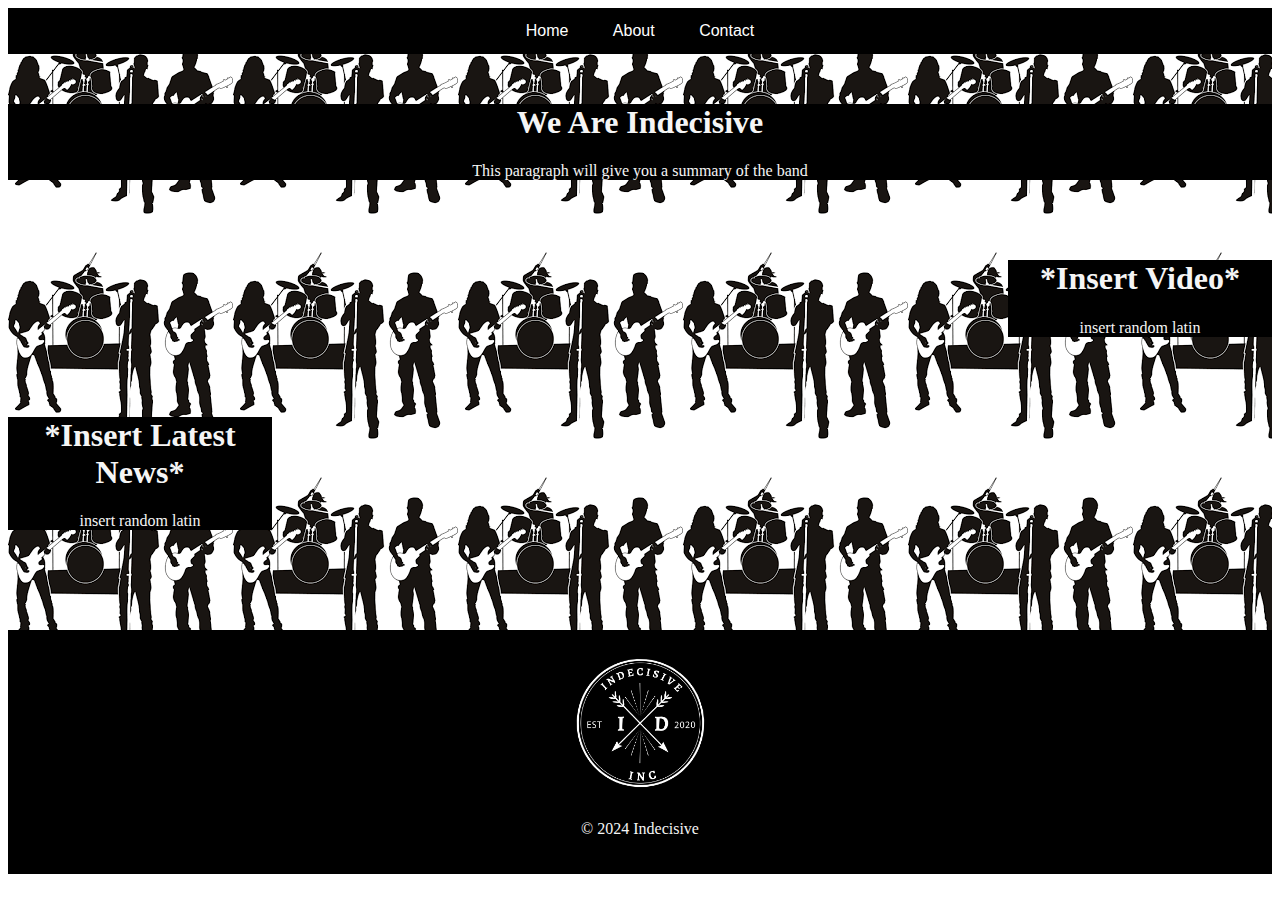
<file: index.html>
<!DOCTYPE html>
<html lang="en">
<head>
    <meta charset="UTF-8">
    <meta name="viewport" content="width=device-width, initial-scale=1.0">
    <title>index</title>
    <link rel="stylesheet" type="text/css" href="globalStyles.css">
    <link href="https://fonts.cdnfonts.com/css/web-serveroff" rel="stylesheet"> 
    <link rel="icon" type="image/x-icon" href="/media/Logo.png">
</head>
<body>
    <div class="parallax">
        <div class="navbar">
            <div class="navbar">
                <a href="/index.html">Home</a>
                <a href="/public/about.html">About</a>
                <a href="/public/contactUs.html">Contact</a>
            </div>
        </div>
        <div class="paragraph">
            <h1>We Are Indecisive</h1>
            <p>This paragraph will give you a summary of the band</p>
        </div>
        <div class="paragraph2">
            <h1>*Insert Video*</h1>
            <p>insert random latin</p>
        </div>
        <div class="paragraph3">
            <h1>*Insert Latest News*</h1>
            <p>insert random latin</p>
        </div>
        <footer class="footer">
            <img src="/media/Logo.png" alt="Band Logo">
            <p>&copy; 2024 Indecisive</p>
        </footer>
    </div>
</body>
</html>
</file>
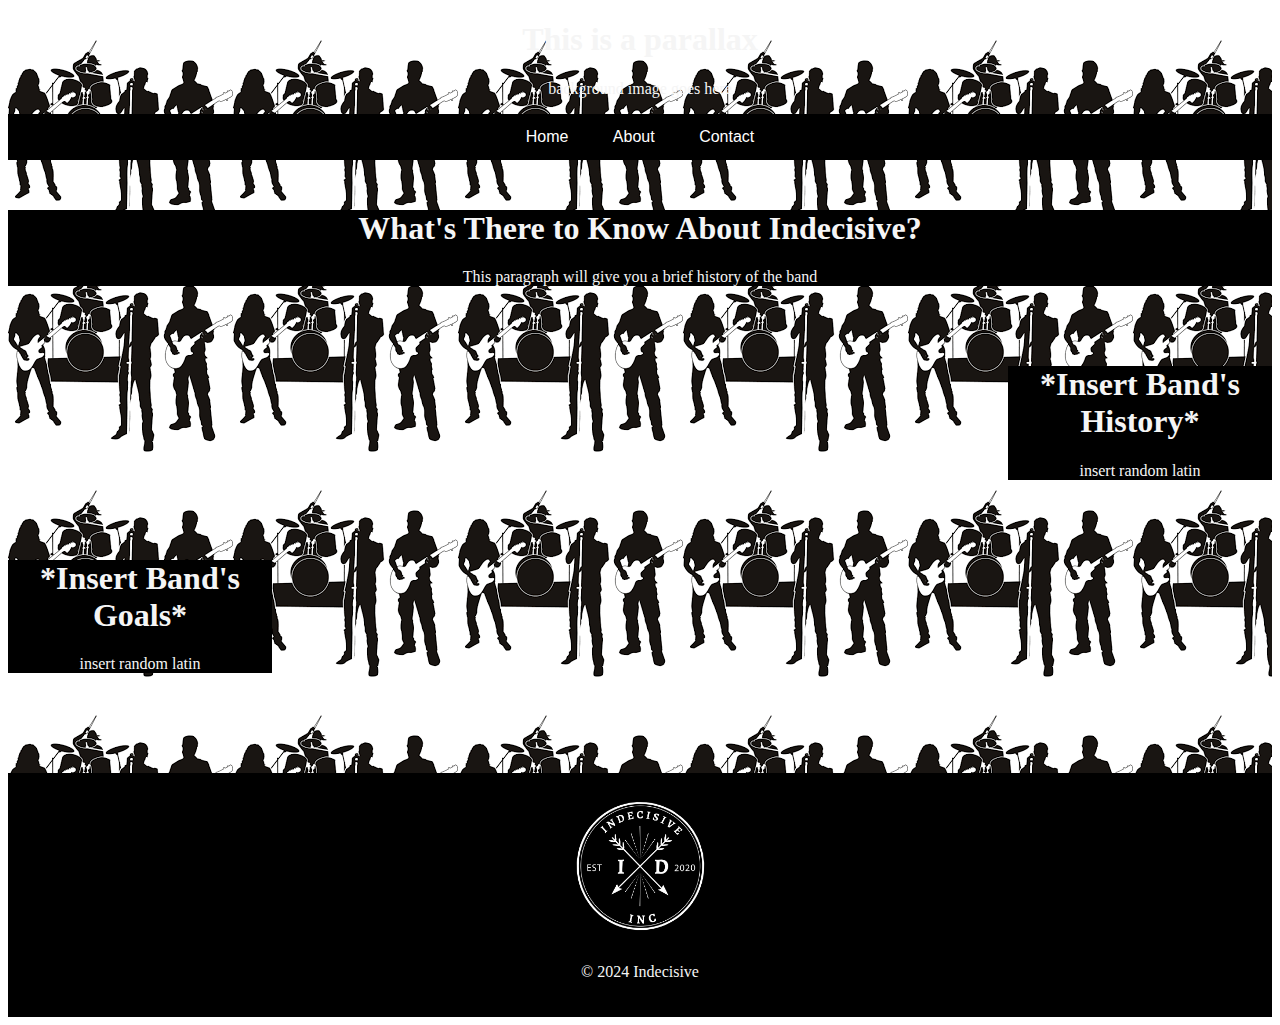
<file: public/about.html>
<!DOCTYPE html>
<html lang="en">
<head>
    <meta charset="UTF-8">
    <meta name="viewport" content="width=device-width, initial-scale=1.0">
    <title>aboutUs</title>
    <link rel="stylesheet" type="text/css" href="/globalStyles.css">
    <link href="https://fonts.cdnfonts.com/css/web-serveroff" rel="stylesheet"> 
    <link rel="icon" type="image/x-icon" href="/media/Logo.png">
</head>
<body>
    <div class="parallax">
        <h1>This is a parallax</h1>
        <p>background image goes here</p>
        <div class="navbar">
            <div class="navbar">
                <a href="/index.html">Home</a>
                <a href="/public/about.html">About</a>
                <a href="/public/contactUs.html">Contact</a>
            </div>
        </div>
        <div class="paragraph">
            <h1>What's There to Know About Indecisive?</h1>
            <p>This paragraph will give you a brief history of the band</p>
        </div>
        <div class="paragraph2">
            <h1>*Insert Band's History*</h1>
            <p>insert random latin</p>
        </div>
        <div class="paragraph3">
            <h1>*Insert Band's Goals*</h1>
            <p>insert random latin</p>
        </div>
        <footer class="footer">
            <img src="/media/Logo.png" alt="Band Logo">
            <p>&copy; 2024 Indecisive</p>
        </footer>
    </div>
</body>
</html>
</file>
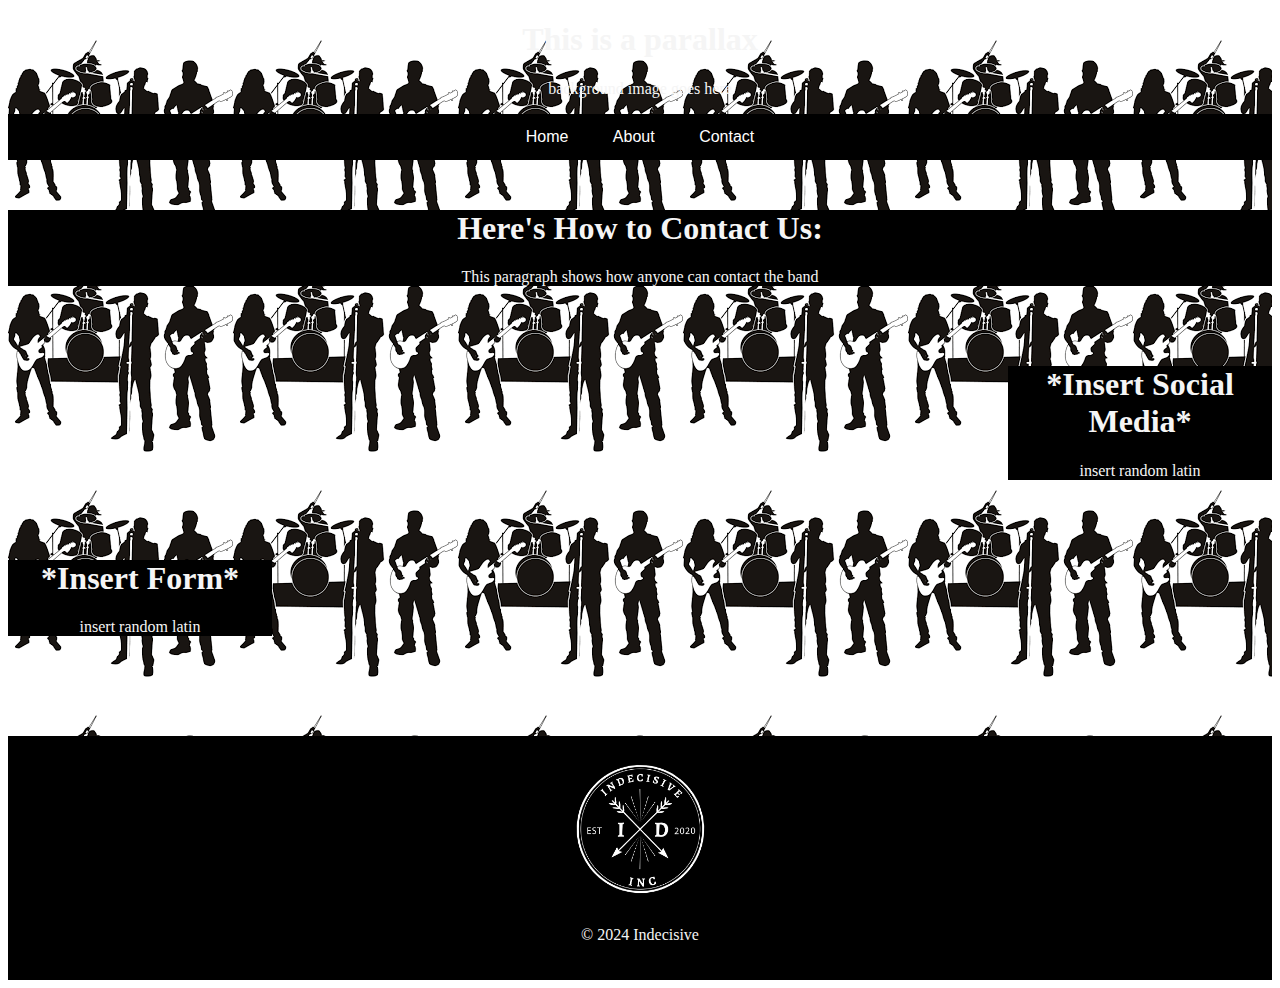
<file: public/contactUs.html>
<!DOCTYPE html>
<html lang="en">
<head>
    <meta charset="UTF-8">
    <meta name="viewport" content="width=device-width, initial-scale=1.0">
    <title>contactUs</title>
    <link rel="stylesheet" type="text/css" href="/globalStyles.css">
    <link href="https://fonts.cdnfonts.com/css/web-serveroff" rel="stylesheet"> 
    <link rel="icon" type="image/x-icon" href="/media/Logo.png">
</head>
<body>
    <div class="parallax">
        <h1>This is a parallax</h1>
        <p>background image goes here</p>
        <div class="navbar">
            <div class="navbar">
                <a href="/index.html">Home</a>
                <a href="/public/about.html">About</a>
                <a href="/public/contactUs.html">Contact</a>
            </div>
        </div>
        <div class="paragraph">
            <h1>Here's How to Contact Us:</h1>
            <p>This paragraph shows how anyone can contact the band</p>
        </div>
        <div class="paragraph2">
            <h1>*Insert Social Media*</h1>
            <p>insert random latin</p>
        </div>
        <div class="paragraph3">
            <h1>*Insert Form*</h1>
            <p>insert random latin</p>
        </div>
        <footer class="footer">
            <img src="/media/Logo.png" alt="Band Logo">
            <p>&copy; 2024 Indecisive</p>
        </footer>
    </div> 
</body>
</html>
</file>
<file: globalStyles.css>
/*-----IMPORTS CODE-----*/
@import url('https://fonts.cdnfonts.com/css/web-serveroff');
/*-----PARALLAX CODE-----*/
.parallax{
    background-color: green;
    background-image: url(/media/images.png);
    color: whitesmoke;
    width: auto;
    height: auto;
    text-align: center;
}
/*-------------NAVBAR CODE-------------*/
.navbar {
    background-color: #000000;
    overflow: hidden;
    text-align: center;
    font-family: 'Web Serveroff', sans-serif;
}
.navbar a {
    display: inline-block;
    color: white;
    text-align: center;
    padding: 14px 20px;
    text-decoration: none;
    transition: background-color 0.3s;
}
.navbar a:hover {
    background-color: #ddd;
    color: black;
}
.paragraph{
    color: whitesmoke;
    background-color: rgb(0, 0, 0);
    width: auto;
    height: auto;
    margin-top: 50px;
    text-align: center;
}
.paragraph2{
    color: whitesmoke;
    background-color: rgb(0, 0, 0);
    width: auto;
    height: auto;
    margin-top: 80px;
    text-align: center;
    margin-left: 1000px; /*pushes div away from where it's name*/
}
.paragraph3{
    color: whitesmoke;
    background-color: rgb(0, 0, 0);
    width: auto;
    height: auto;
    margin-top: 80px;
    text-align: center;
    margin-right: 1000px;
}
.footer{
    color: whitesmoke;
    background-color: rgb(0, 0, 0);
    width: auto;
    height: auto;
    margin-top: 100px;
    text-align: center;
    padding: 20px 0; /* Padding top and bottom */
}
.footer img {
    width: 150px; /* Adjust the size as needed */
}
</file>
